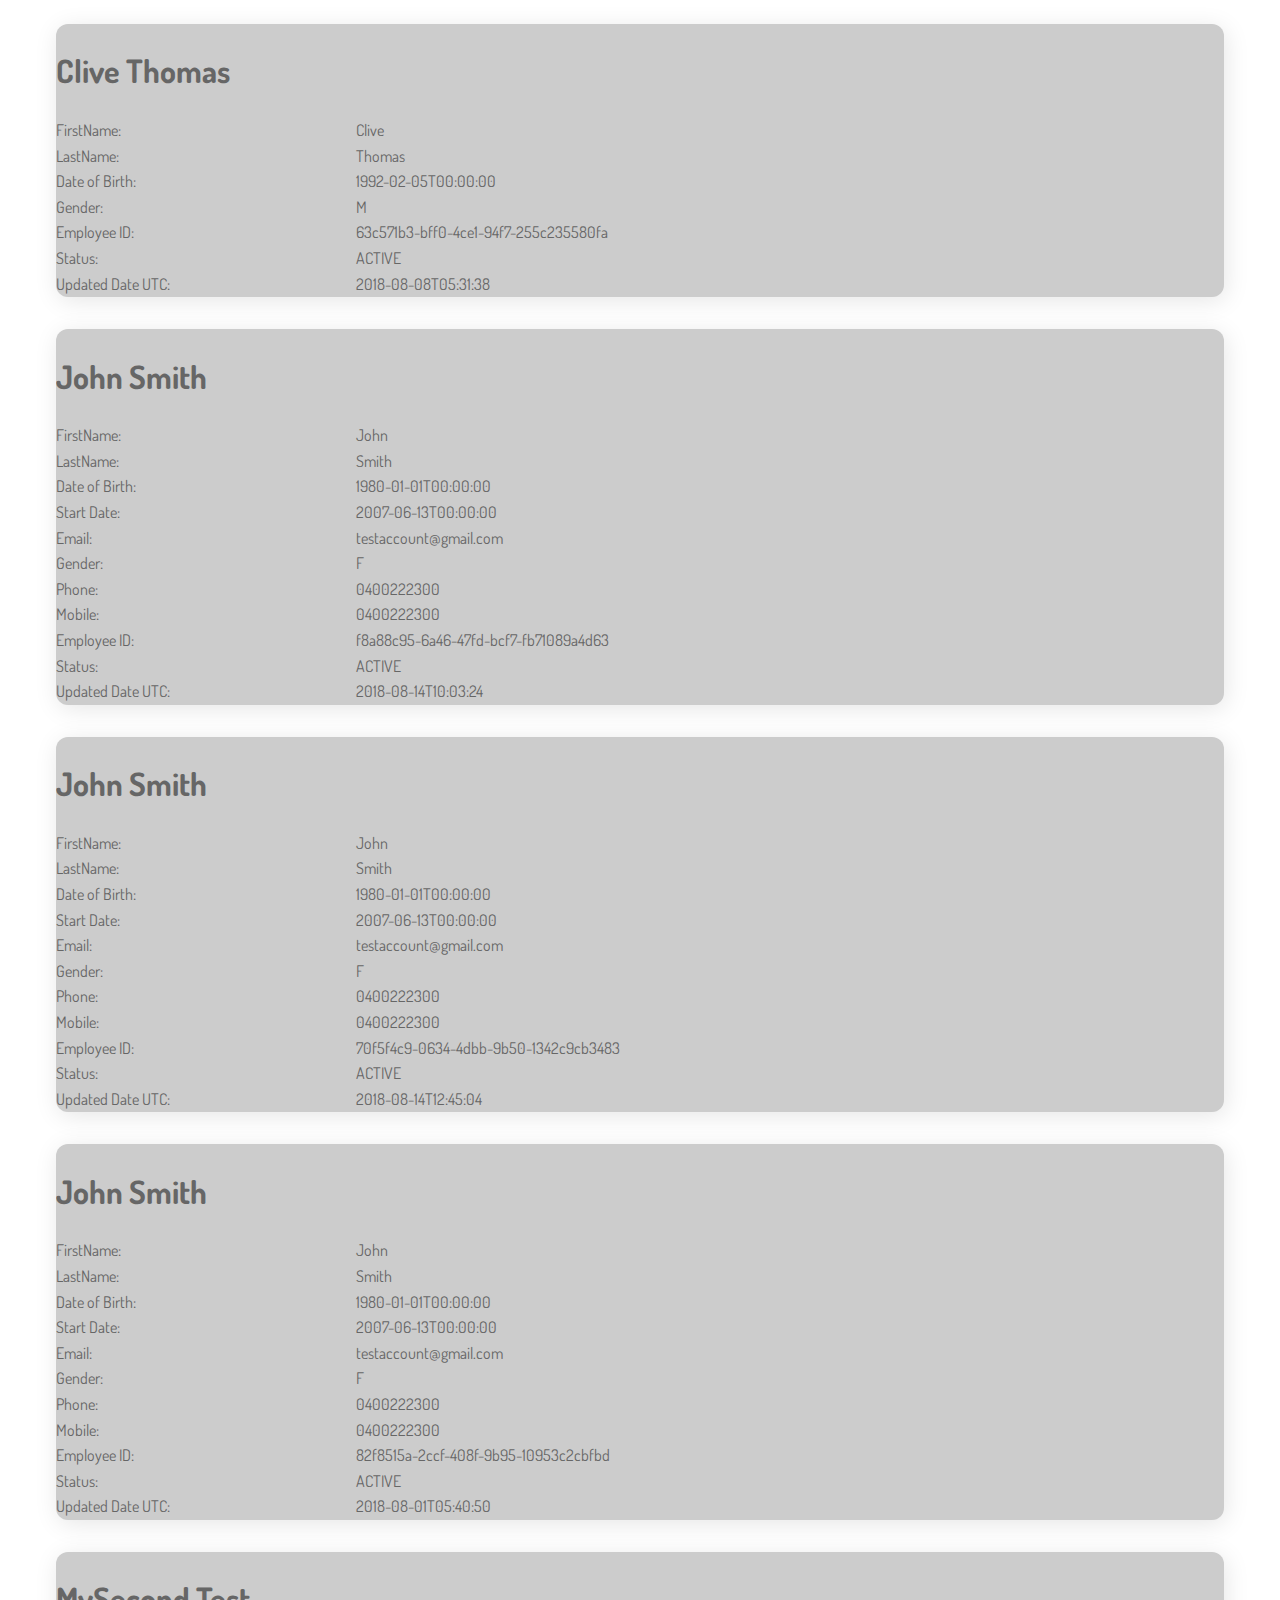
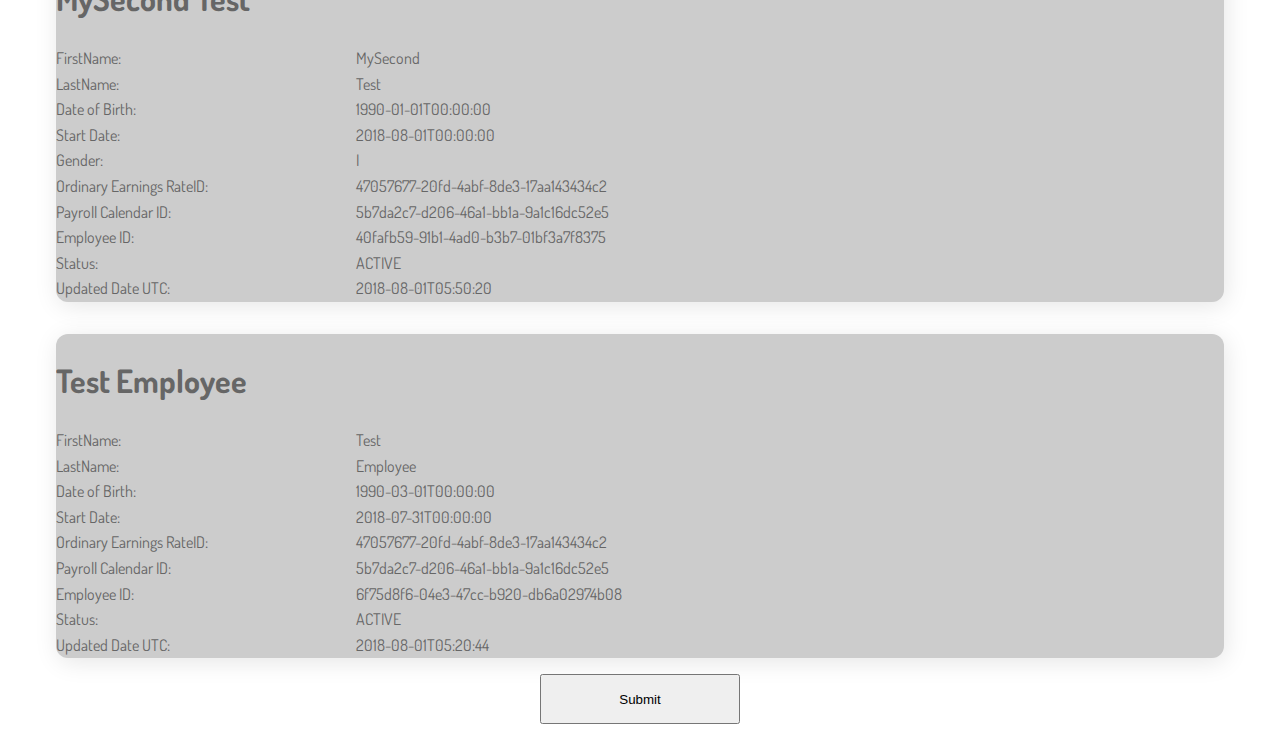
<file: WebpageUsingJavaScript/Prototype-2/index.html>
<!DOCTYPE html>
<html lang="en">

<head>
  <meta charset="UTF-8">
  <meta name="viewport" content="width=device-width, initial-scale=1.0">

  <title>Xero API Test Client</title>

  <link href="https://fonts.googleapis.com/css?family=Dosis:400,700" rel="stylesheet">
  <link href="style.css" rel="stylesheet">
  <script src="https://ajax.googleapis.com/ajax/libs/jquery/3.3.1/jquery.min.js"></script>

</head>

<body>

  <div id="root"></div>

  <script src="scripts1.js"></script>


</body>

</html>
</file>
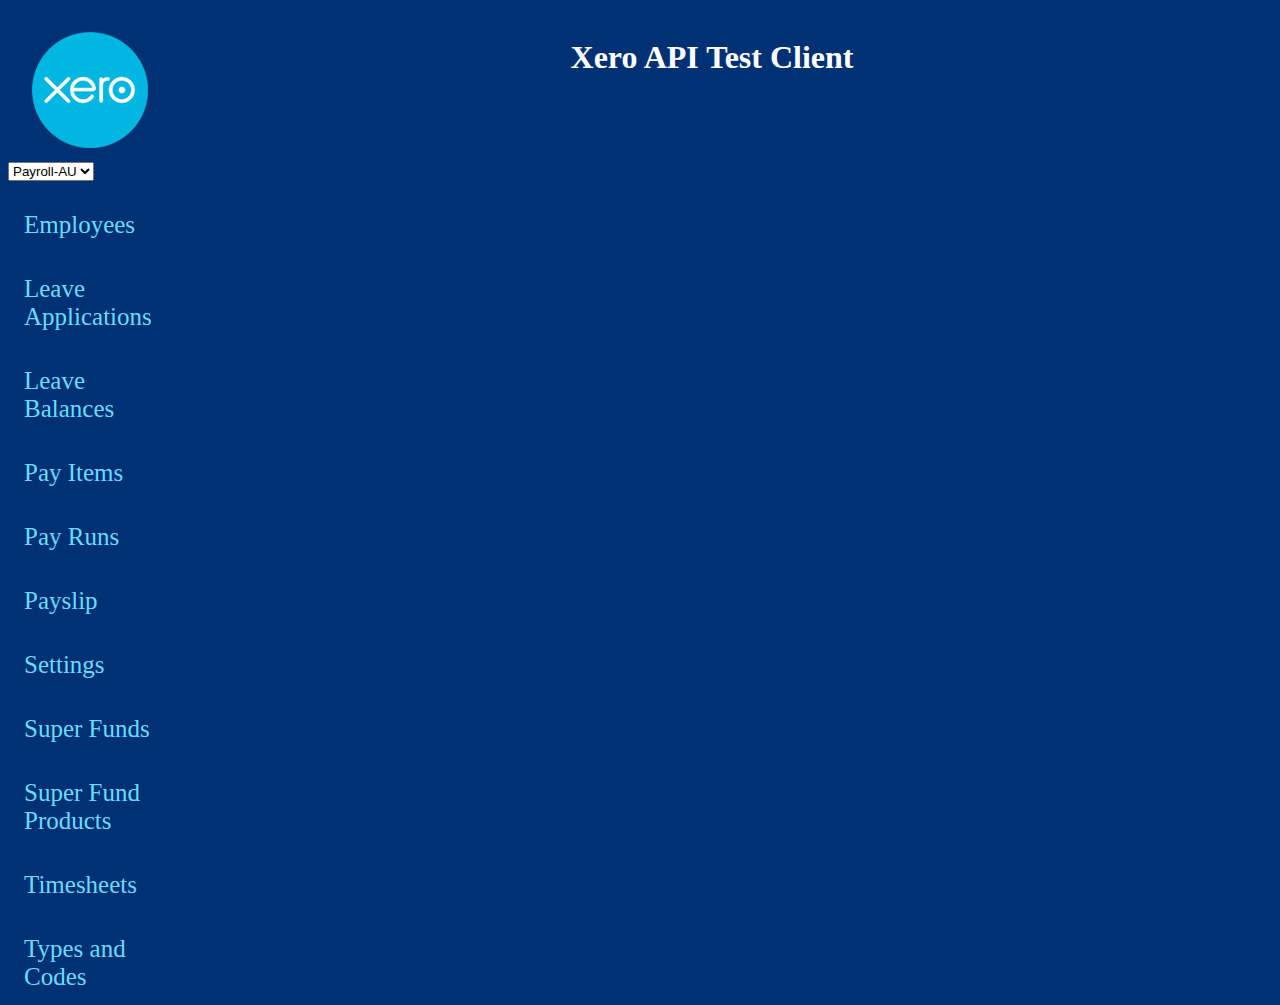
<file: WebpageUsingJavaScript/Prototype-1/api-response-index.html>
<!DOCTYPE html>
<head>
<title>Xero API test Client</title>
<meta charset="utf-8">
<meta name="viewport" content="width=device-width, initial-scale=1">
<link rel="stylesheet" type="text/css" href="style.css">

</head>

<body>
   
<div class="header">
    <img src = "metro-tile.png ">
    <h1> Xero API Test Client </h1>
</div>

<div class="sidenav">
    <select>
            <option value="Payroll-AU">Payroll-AU</option>
            <option value="Payroll-NZ">Payroll-NZ</option>
            <option value="Payroll-UK">Payroll-UK</option>
            <option value="Payroll-US">Payroll-US</option>
    </select>
    
    <a href="Play">Employees</a>
    <a href="Play">Leave Applications</a>
    <a href="Play">Leave Balances</a>
    <a href="Play">Pay Items</a>
    <a href="Play">Pay Runs</a>
    <a href="Play">Payslip</a>
    <a href="Play">Settings</a>
    <a href="Play">Super Funds</a>
    <a href="Play">Super Fund Products</a>
    <a href="Play">Timesheets</a>
    <a href="Play">Types and Codes</a>


</div> 


</body>
</html>
</file>
<file: WebpageUsingJavaScript/Prototype-2/style.css>
* {
  box-sizing: border-box
}

html {
  -webkit-font-smoothing: antialiased;
  -moz-osx-font-smoothing: grayscale;
  font-family: 'Dosis', sans-serif;
  line-height: 1.6;
  color: #666;
  background: white;
}

#root {
  max-width: 1200px;
  margin: 0 auto;
}
/*
h1 {
  text-align: center;
  padding: 1.5rem 2.5rem;
  background-image: linear-gradient(120deg, #eeeeee 0%, #0074cc 100%);
  margin: 0 0 2rem 0;
  font-size: 1.5rem;
  color: white;
}
*/

/*
img {
  display: block;
  margin: 1rem auto;
  max-width: 100%;
}
*/

p {
  padding: 0 2.5rem 2.5rem;
  margin: 0;
}

.container {
  display: flex;
  flex-direction: column;
  flex-wrap: wrap;
  justify-content: flex-start;
}

.field-name {
  width: 300px;
  display: inline-block;
}

.field-value {
  width: 600px;
  display: inline-block;
}
.field-value:focus {
  background-color: white;
}

.submit-button{
  width : 200px;
  height : 50px;
  position : bottom;
  margin : auto
  
}
.del-button{
  width : 200px;
  height : 50px;
  margin : auto

}

.card {
  margin: 1rem;
  background: #cccccc;
  box-shadow: 2px 4px 25px rgba(0, 0, 0, .1);
  border-radius: 12px;
  overflow: hidden;
  transition: all .2s linear;
}

.card:hover {
  box-shadow: 2px 8px 45px rgba(0, 0, 0, .15);
  transform: translate3D(0, -2px, 0);
}

@media screen and (min-width: 600px) {
  .card {
    flex: 1 1 calc(50% - 2rem);
  }
}

@media screen and (min-width: 900px) {
  .card {
    flex: 1 1 calc(33% - 2rem);
  }
}

.card:nth-child(all) h1 {
  background-image: linear-gradient(120deg, #84fab0 0%, #8fd3f4 100%);
}

/*.card:nth-child(even) h1 {
 background-image: linear-gradient(120deg, #ff9a9e 0%, #fecfef 100%);
}*/
</file>
<file: WebpageUsingJavaScript/Prototype-1/style.css>
body {
    background-color: #003175;
}

@media only screen and (max-width: 600px) {
    body {
        background-color: #003175;
    }
    .sidenav {padding-top: 15px;}
    .sidenav a {font-size: 18px;}
}

.header{
    /* overflow: hidden; */
    padding: 10px 10px;
}

.sidenav{
    /* height: 100%; */
    width: 160px;
    /* position: fixed; */
    z-index: 1;
    top: 0;
    left: 0;
  /* overflow-x: hidden; */
    padding-top: 20px;
}

.sidenav a {
    padding: 30px 8px 6px 16px;
    text-decoration: none;
    font-size: 25px;
    color: #68DCFE;
    display: block;
}

.sidenav a:hover {
    color: #f1f1f1;
}

img{
    float: left;
}

.header h1 {
    text-align: center;
    color: white;
}
</file>
